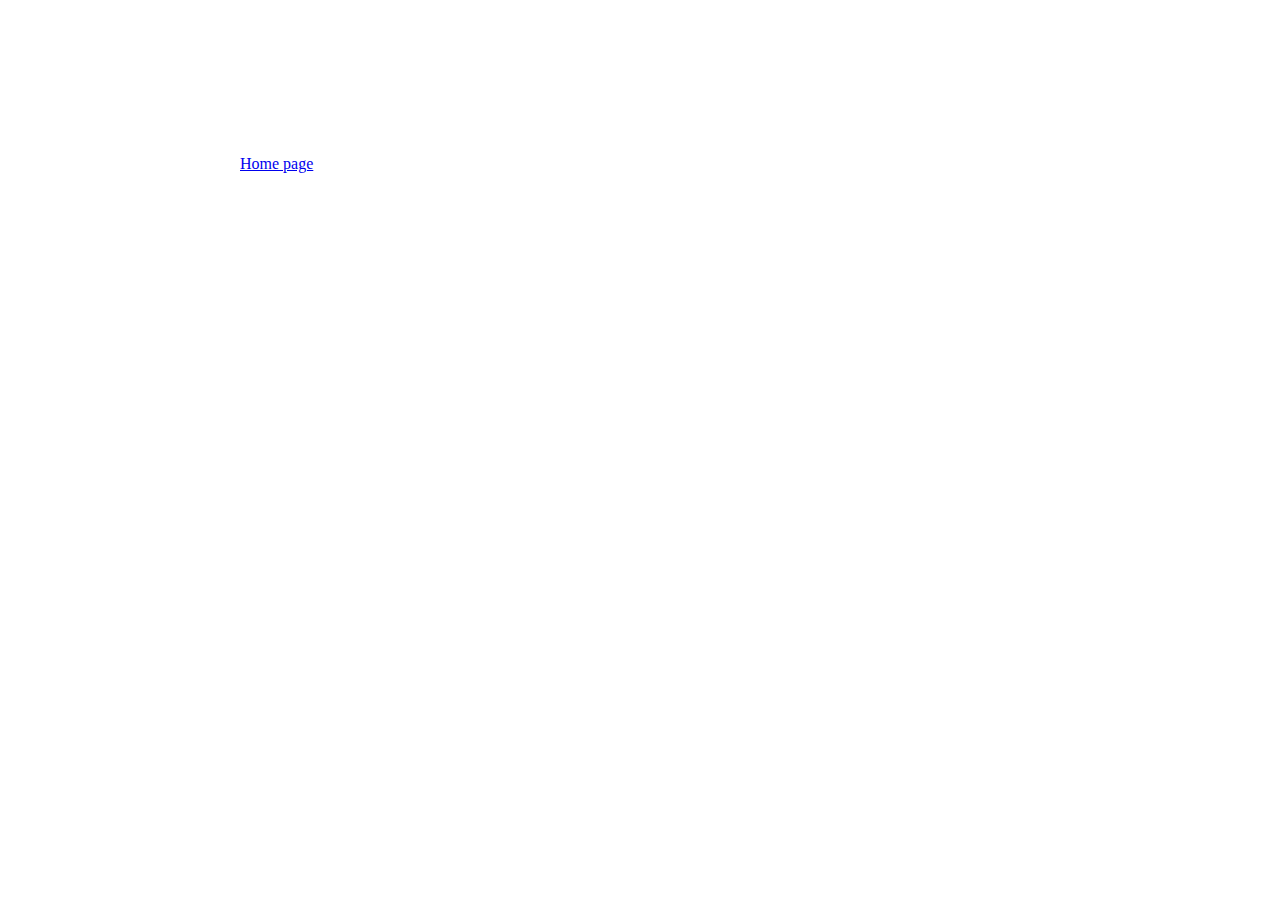
<file: ui/ass1.html>
<html>
    <head>
        <title>This is ass1</title>
        <link href="/ui/style.css" rel="stylesheet" />
    </head>
    
    
    <body>
    <div class="container">
        <div>
            <a href='/'>Home page</a>
        </div>
        <div>
            this is first ass
        </div>
        <div>
            <p>
                HTML,CSS and JAVASCRIPT sre very important for future refernce
            </p>
            <p>
                HTML,CSS and JAVASCRIPT sre very important for future refernce
            </p>
            <p>
                HTML,CSS and JAVASCRIPT sre very important for future refernce
            </p>
        </div>
    </div>
    </body>
        
    </html>
</file>
<file: ui/style.css>
body {
    font-family: sans-serif;
    background-color: white;
    padding: 20px;
    margin-top: 75px;
}

.center {
    text-align: center;
}

.text-big {
    font-size: 300%;
}

.bold {
    font-weight: bold;
}

.img-medium {
    height: 200px;
}
.container{
            max-width: 800px;
            margin: 0 auto;
            color: white;
            font-family: italic;
            padding-top: 60px;
            padding-right: 40px;
            padding-left: 40px;
}
</file>
